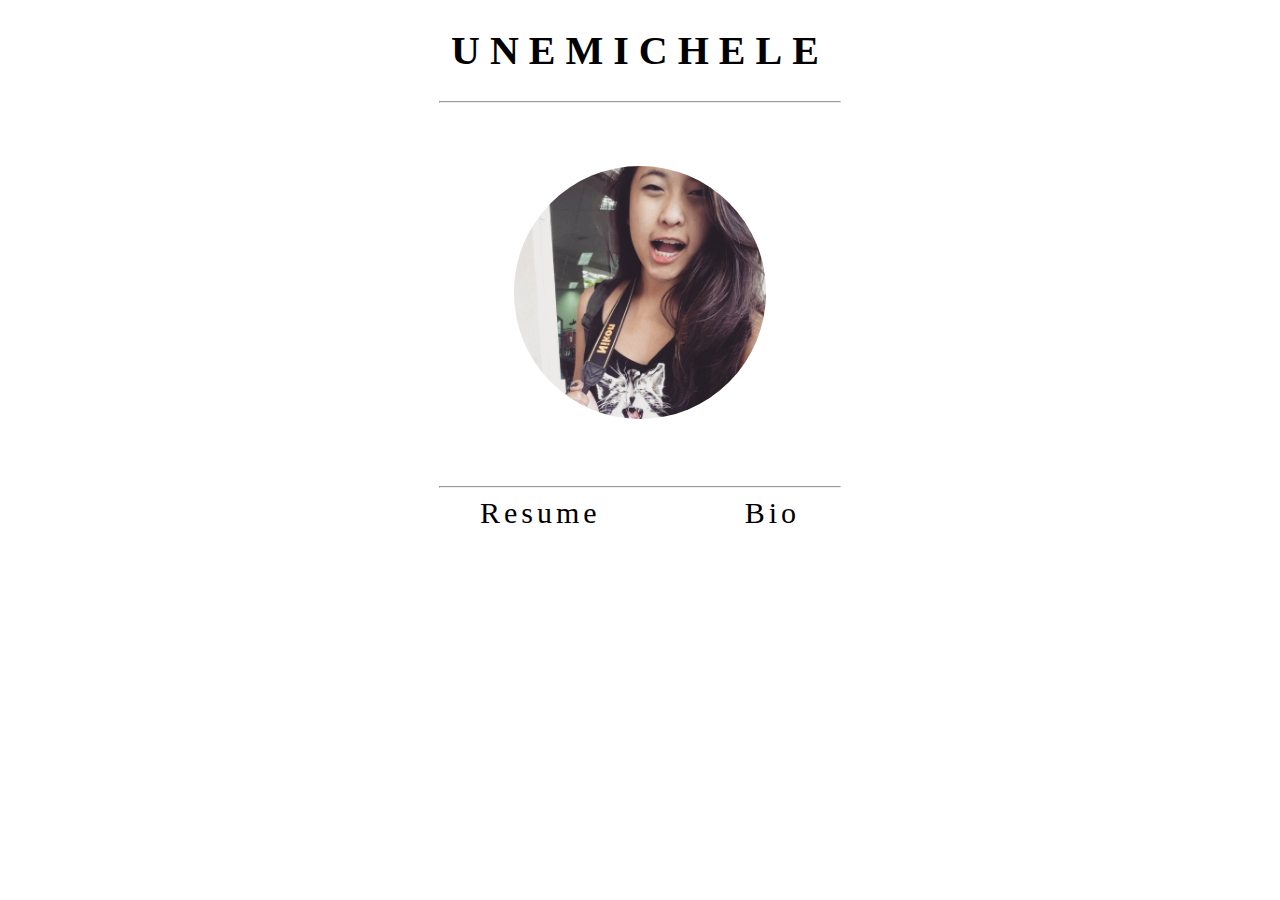
<file: index.html>
<!doctype html>

<html>
<head>
	<title>UNEMICHELE</title>
	<meta charset="utf-8" />
	<link rel="stylesheet" href="style.css"/>

</head>

<body>
	<a href="index.html" class="logo"><h1>UNEMICHELE</h1></a>
	<hr>
	<div id="center">
		<div class="crop"><img src="selfie.jpg" alt="selfie"></div>
		<div id="nav">
			<hr>
			<a id="resume" href="resume.html">Resume</a>
			<a id="bio" href="bio.html">Bio</a> 
		</div>
	</div>
</body>

</html>
</file>
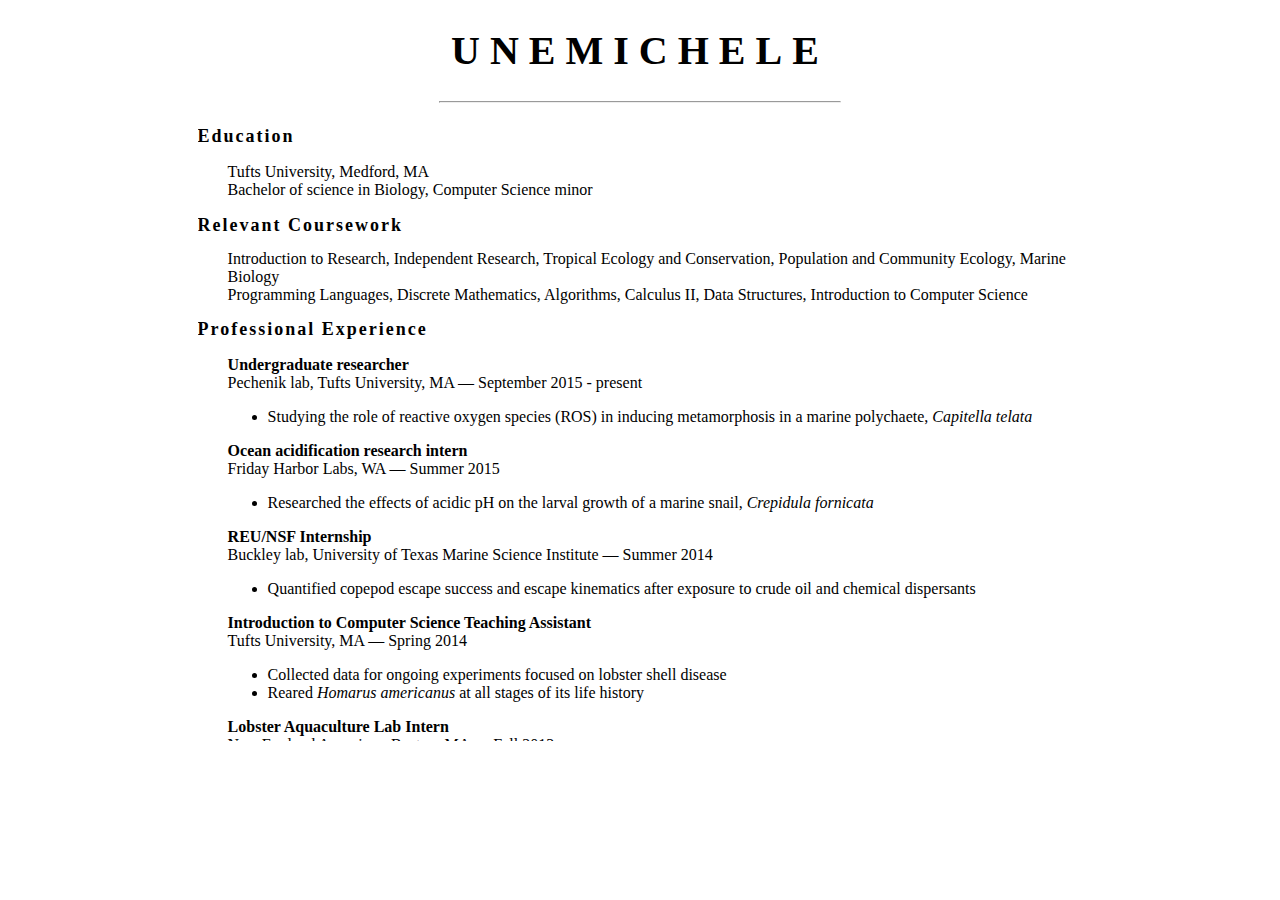
<file: resume.html>
<!doctype html>

<html>
<head>
	<title>UNEMICHELE</title>
	<meta charset="utf-8" />
	<link rel="stylesheet" href="style.css"/>
</head>

<body>
	<a href="index.html" class="logo"><h1>UNEMICHELE</h1></a>
	<hr>
	<div class="textbox">
		<h2>Education</h2>
		<div class="indent">
			<p>Tufts University, Medford, MA <br> Bachelor of science in Biology, Computer Science minor</p>
		</div>

		<h2>Relevant Coursework</h2>
			<div class="indent">Introduction to Research, Independent Research, Tropical Ecology and Conservation, Population and Community Ecology, Marine Biology</div>
			<div class="indent">Programming Languages, Discrete Mathematics, Algorithms, Calculus II, Data Structures, Introduction to Computer Science</div>

		<h2>Professional Experience</h2>
		<div class="indent">
			<p><div class="jobtitle">Undergraduate researcher</div>Pechenik lab, Tufts University, MA &mdash; September 2015 - present</p>
			<ul>
				<li>Studying the role of reactive oxygen species (ROS) in inducing metamorphosis in a marine polychaete, <span class="italic">Capitella telata</span></li>
			</ul>

			<p><div class="jobtitle">Ocean acidification research intern</div>Friday Harbor Labs, WA &mdash; Summer 2015</p>
			<ul>
				<li>Researched the effects of acidic pH on the larval growth of a marine snail, <span class="italic">Crepidula fornicata</span></li>
			</ul>

			<p><div class="jobtitle">REU/NSF Internship</div>Buckley lab, University of Texas Marine Science Institute &mdash; Summer 2014</p>
			<ul>
				<li>Quantified copepod escape success and escape kinematics after exposure to crude oil and chemical dispersants</li>
			</ul>

			<p><div class="jobtitle">Introduction to Computer Science Teaching Assistant </div>Tufts University, MA &mdash; Spring 2014</p>
			<ul>
				<li>Collected data for ongoing experiments focused on lobster shell disease</li>
				<li>Reared <span class="italic">Homarus americanus</span> at all stages of its life history</li>
			</ul>

			<p><div class="jobtitle">Lobster Aquaculture Lab Intern </div>New England Aquarium, Boston, MA &mdash; Fall 2013</p>
			<ul>
				<li>Collected data for ongoing experiments focused on lobster shell disease</li>
				<li>Reared <span class="italic">Homarus americanus</span> at all stages of its life history</li>
			</ul>

			<p><div class="jobtitle">Undergraduate researcher</div>Chew lab, Tufts University &mdash; Summer 2013</p>
			<ul>
				<li>Research focused on the co-evolution of a native butterfly, <span class="italic">Pieris napi</span>, with native vs. invasive plant species</li>
				<li>Studied the relationship between mother oviposition preference and corresponding larval development when reared on native vs. invasive plants</li>
			</ul>
		<h2>Skills</h2>
			<ul>
				<li>Coding experience in C++</li>
				<li>Cantonese Chinese and Mandarin Chinese</li>
			</ul>

		<h2>Activites</h2>
			<div class="indent">Radio DJ/Host at WMFO (91.5 FM)</div>

		</div>
	</div>
</body>

</html>
</file>
<file: style.css>
body{
	font-family: georgia,serif;	
}

h1{
	font-size: 40px;
	letter-spacing: 10px;
	text-align: center;
}

h2{
	font-size: 18px;
	letter-spacing: 2px;
}

hr{
	width: 400px;
}

img{
	width: 50%;
	height: 50%;
}

#center {
	margin-top: 5%;
	text-align: center;
}

#photocenter{
	text-align: center;
}

.textbox{
	margin-right: 15%;
	margin-left: 15%;
	overflow: auto;
	height: 630px;
}

.textbox2{
	margin-right: 25%;
	margin-left: 25%;
}

.jobtitle{
	font-weight: bold;
}

.italic{
	font-style: italic;
}

.crop img{
	border-radius: 200px;
	width:20%;
	height:20%;
}

#nav{
	margin-top: 5%;
}

#resume{
	margin-right: 70px;
}

#bio{
	margin-left: 70px;
}

.indent{
	margin-left: 30px;
}

a{
	text-decoration: none;
	font-size: 30px;
	letter-spacing: 4px;
	color: black;

}

a:visited{
	color: inherit;
}

a:hover{
	color: #e0e0eb;
}
</file>
